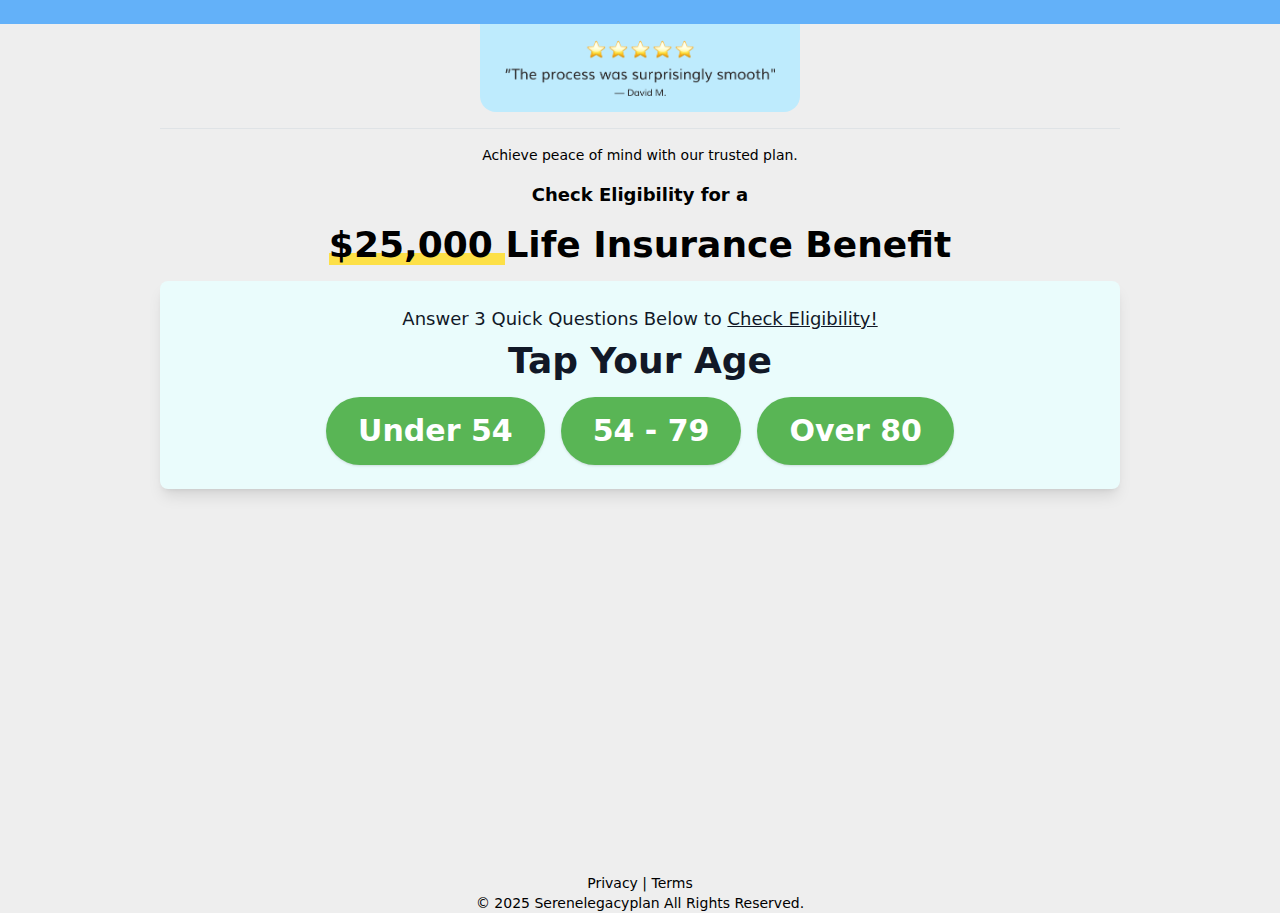
<file: main.html>
<!DOCTYPE html><html><head>
  <title>Memorial Care Fund</title>
  <meta charset="UTF-8">
  <meta name="viewport" content="width=device-width, initial-scale=1.0">
  <link href="css/style.css" rel="stylesheet">
  <style>
    .testimonial-wrapper {
      position: relative;
      height: 3.5rem;
      /* adjust according to the image height */
      display: flex;
      justify-content: center;
      align-items: center;
    }

    .testimonial {
      position: absolute;
      opacity: 0;
      transition: opacity 1s ease-in-out;
    }

    .testimonial.show {
      opacity: 1;
    }
  </style>

</head><body class="bg-[#eeeeee]">
  <div class="h-6 bg-[#63b1f9]"></div>

  <!-- Step 1 -->
  <div id="step1">
    <!-- testimonials -->
    <div class="container mx-auto">
      <div class="mx-auto w-full md:w-1/4 bg-[#beebfd] p-4 rounded-b-2xl">
        <div class="testimonial-wrapper">
          <img src="images/testimonial-1.png" class="testimonial mx-auto h-14">
          <img src="images/testimonial-2.png" class="testimonial mx-auto h-14">
          <img src="images/testimonial-3.png" class="testimonial mx-auto h-14">
        </div>
      </div>
    </div>
    <!-- /testimonials-->

    <!-- question -->
    <div class="container mx-auto">
      <div class="mx-auto w-full md:w-3/4 border-t border-[#dfe3e6] mt-4 pt-4">
        <div class="text-center text-sm mb-4">
          Achieve peace of mind with our trusted plan.
        </div>

        <div class="text-lg font-bold text-center mb-4">
          Check Eligibility for a
        </div>

        <div class="text-4xl font-bold text-center mb-4">
          <span class="relative text-black">
           $<span id="amount"></span>
            <span class="absolute inset-x-0 bottom-0 h-3 bg-yellow-300 -z-10"></span> </span>Life Insurance Benefit
        </div>

        <div class="max-w-3/4 mx-auto bg-[#eafcfc] rounded-lg shadow-lg p-6 text-center">
          <p class="text-lg font-medium text-gray-900 mb-2">
            Answer 3 Quick Questions Below to
            <span class="underline">Check Eligibility!</span>
          </p>
          <h2 class="text-4xl font-bold text-gray-900 mb-4">Tap Your Age</h2>
          <div class="flex flex-col md:flex-row justify-center md:space-x-4 space-y-4 md:space-y-0">
            <button id="step1-yes-under-55" onclick="addParam('age','53')" class="text-3xl bg-[#59b555] text-white font-bold py-4 px-8 rounded-full w-full md:w-auto shadow">
              Under 54
            </button>
            <button id="step1-yes-55-79" onclick="addParam('age','65')" class="text-3xl bg-[#59b555] text-white font-bold py-4 px-8 rounded-full w-full md:w-auto shadow">
              54 - 79
            </button>
            <button id="step1-no" onclick="addParam('age','86')" class="text-3xl bg-[#59b555] text-white font-bold py-4 px-8 rounded-full w-full md:w-auto shadow">
              Over 80
            </button>
          </div>
        </div>
      </div>
      <!-- /question-->
    </div>
  </div>
  <!-- /Step 1 -->

  <!-- Step 2 -->
  <div id="step2" class="hidden">
    <div class="container mx-auto">
      <div class="mx-auto w-full md:w-1/4 border-t border-[#dfe3e6] mt-4 pt-4">
        <div class="text-center">Question 2/3</div>

        <div class="flex items-center justify-center w-full">
          <div class="text-center w-full px-4">
            <h1 class="text-2xl font-bold mb-6">Are you a US citizen?</h1>
            <div class="space-y-4">
              <button id="step2-yes" class="block w-full px-4 py-4 bg-[#4396d5] text-white font-bold rounded-lg text-center text-3xl shadow">
                Yes
              </button>
              <button id="step2-no" class="block w-full px-4 py-4 bg-[#4396d5] text-white font-bold rounded-lg text-center text-3xl shadow">
                No
              </button>
            </div>
          </div>
        </div>
      </div>
    </div>
  </div>
  <!-- /Step 2 -->

  <!-- Step 3 -->
  <div id="step3" class="hidden">
    <div class="container mx-auto">
      <div class="mx-auto w-full md:w-1/4 border-t border-[#dfe3e6] mt-4 pt-4">
        <div class="text-center">Question 3/3</div>
        <div class="flex items-center justify-center w-full">
          <div class="text-center w-full px-4">
            <h1 class="text-2xl font-bold mb-6">Are you employed?</h1>
            <div class="space-y-4">
              <a class="dynamic-link add-url-params block w-full sm:w-auto px-4 py-4 bg-[#4396d5] text-white font-bold rounded-lg text-center text-3xl shadow " href="congratulations.html">
                Yes
              </a>
              <a class="dynamic-link add-url-params block w-full sm:w-auto px-4 py-4 bg-[#4396d5] text-white font-bold rounded-lg text-center text-3xl shadow" href="congratulations.html">
                No
              </a>
            </div>
          </div>
        </div>
      </div>
    </div>
  </div>
  <!-- /Step 3 -->

  <!-- Sorry -->
  <div id="sorry" class="container mx-auto hidden">
    <div class="mx-auto w-full md:w-3/4 border-t border-[#dfe3e6] mt-4 pt-4">
      <div class="max-w-3/4 mx-auto bg-[#eafcfc] rounded-lg shadow-lg p-6 text-center">
        Sorry, we can't help you.
        <br>
        The questions you answered have helped us determine that we are not
        able to help you at this time.
      </div>
    </div>
  </div>
  <!-- /Sorry -->

  <!-- Footer -->
  <div class="mt-96 text-sm">
    <div class="text-center">
      <a href="privacy.php">Privacy</a> | <a href="terms.php">Terms</a>
    </div>
    <div class="text-center">
      ©  2025 Serenelegacyplan All Rights Reserved.
    </div>
  </div>
  <!-- /Footer -->

  <script src="js/jquery.min.js"></script>
  <script>
    // Step 1
    document
      .getElementById("step1-yes-under-55")
      .addEventListener("click", function () {
        document.getElementById("step1").classList.add("hidden");
        document.getElementById("step2").classList.remove("hidden");
      });
    document
      .getElementById("step1-yes-55-79")
      .addEventListener("click", function () {
        document.getElementById("step1").classList.add("hidden");
        document.getElementById("step2").classList.remove("hidden");

      });
    document
      .getElementById("step1-no")
      .addEventListener("click", function () {
        document.getElementById("step1").classList.add("hidden");
        document.getElementById("step2").classList.remove("hidden");

      });

    // Step 2
    document
      .getElementById("step2-yes")
      .addEventListener("click", function () {
        document.getElementById("step2").classList.add("hidden");
        document.getElementById("step3").classList.remove("hidden");

      });
    document
      .getElementById("step2-no")
      .addEventListener("click", function () {
        document.getElementById("step2").classList.add("hidden");
        document.getElementById("step3").classList.remove("hidden");
      });

    document.addEventListener("DOMContentLoaded", function () {
      const testimonials = document.querySelectorAll(".testimonial");
      let currentIndex = 0;

      function showNextTestimonial() {
        // Hide current testimonial
        testimonials[currentIndex].classList.remove("show");

        // Update index for the next testimonial
        currentIndex = (currentIndex + 1) % testimonials.length;

        // Display the next testimonial
        testimonials[currentIndex].classList.add("show");
      }

      // Initialize by showing the first testimonial
      testimonials[currentIndex].classList.add("show");

      // Change image every 3 seconds
      setInterval(showNextTestimonial, 3000);
    });
  </script>
  <script>
    (function () {
      let oParams = new URLSearchParams(window.location.search);
      let sParams = oParams.toString();

      if (
        sParams != null &&
        typeof sParams == "string" &&
        (sParams = sParams.trim()) != ""
      ) {
        $(".add-url-params").each(function () {
          let oElement = $(this);
          let sHref = oElement.attr("href");
          if (
            sHref != null &&
            typeof sHref == "string" &&
            (sHref = sHref.trim()) != ""
          ) {
            oElement.attr(
              "href",
              sHref + (sHref.includes("?") ? "&" : "?") + sParams
            );
          }
        });
      }
    })();

 function addParam(key, value) {
  if (!key) return;

  const url = new URL(window.location.href);
  const params = url.searchParams;

  // If the key doesn't already exist, append it
  if (!params.has(key)) {
    params.append(key, value);
    window.history.replaceState({}, '', url.toString());
  }

  // Generate the new href string based on whether parameters already exist
  const newParams = url.searchParams.toString();
  const newUrl = './congratulations.html' + (newParams ? '?' + newParams : '');

  // Update all anchor tags with the class 'dynamic-link'
  const anchors = document.querySelectorAll('a.dynamic-link');

  anchors.forEach(anchor => {
    anchor.href = newUrl;
  });
}


 function setAmount() {
    const values = [25000, 25000, 25000];
    const randomValue = values[Math.floor(Math.random() * values.length)];
    document.getElementById("amount").textContent = randomValue.toLocaleString();
  }

  setAmount();
  </script>



</body></html>
</file>
<file: css/style.css>
@font-face {
    font-family: Poppins;
    src: url(../fonts/Poppins-Light.ttf);
    font-weight: 300;
    font-display: swap;
}

@font-face {
    font-family: Poppins;
    src: url(../fonts/Poppins-Regular.ttf);
    font-weight: 400;
    font-display: swap;
}

@font-face {
    font-family: Poppins;
    src: url(../fonts/Poppins-Medium.ttf);
    font-weight: 500;
    font-display: swap;
}

@font-face {
    font-family: Poppins;
    src: url(../fonts/Poppins-SemiBold.ttf);
    font-weight: 600;
    font-display: swap;
}

@font-face {
    font-family: Poppins;
    src: url(../fonts/Poppins-Bold.ttf);
    font-weight: 700;
    font-display: swap;
}

@font-face {
    font-family: Poppins;
    src: url(../fonts/Poppins-ExtraBold.ttf);
    font-weight: 800;
    font-display: swap;
}

@font-face {
    font-family: Poppins;
    src: url(../fonts/Poppins-Black.ttf);
    font-weight: 900;
    font-display: swap;
}
body {
    color: #000;
}

a {
    color: #0000ff;
    text-decoration: none;
}
/*! tailwindcss v3.4.10 | MIT License | https://tailwindcss.com*/*,:after,:before{box-sizing:border-box;border:0 solid #e5e7eb}:after,:before{--tw-content:""}:host,html{line-height:1.5;-webkit-text-size-adjust:100%;-moz-tab-size:4;-o-tab-size:4;tab-size:4;font-family:ui-sans-serif,system-ui,sans-serif,Apple Color Emoji,Segoe UI Emoji,Segoe UI Symbol,Noto Color Emoji;font-feature-settings:normal;font-variation-settings:normal;-webkit-tap-highlight-color:transparent}body{margin:0;line-height:inherit}hr{height:0;color:inherit;border-top-width:1px}abbr:where([title]){-webkit-text-decoration:underline dotted;text-decoration:underline dotted}h1,h2,h3,h4,h5,h6{font-size:inherit;font-weight:inherit}a{color:inherit;text-decoration:inherit}b,strong{font-weight:bolder}code,kbd,pre,samp{font-family:ui-monospace,SFMono-Regular,Menlo,Monaco,Consolas,Liberation Mono,Courier New,monospace;font-feature-settings:normal;font-variation-settings:normal;font-size:1em}small{font-size:80%}sub,sup{font-size:75%;line-height:0;position:relative;vertical-align:baseline}sub{bottom:-.25em}sup{top:-.5em}table{text-indent:0;border-color:inherit;border-collapse:collapse}button,input,optgroup,select,textarea{font-family:inherit;font-feature-settings:inherit;font-variation-settings:inherit;font-size:100%;font-weight:inherit;line-height:inherit;letter-spacing:inherit;color:inherit;margin:0;padding:0}button,select{text-transform:none}button,input:where([type=button]),input:where([type=reset]),input:where([type=submit]){-webkit-appearance:button;background-color:transparent;background-image:none}:-moz-focusring{outline:auto}:-moz-ui-invalid{box-shadow:none}progress{vertical-align:baseline}::-webkit-inner-spin-button,::-webkit-outer-spin-button{height:auto}[type=search]{-webkit-appearance:textfield;outline-offset:-2px}::-webkit-search-decoration{-webkit-appearance:none}::-webkit-file-upload-button{-webkit-appearance:button;font:inherit}summary{display:list-item}blockquote,dd,dl,figure,h1,h2,h3,h4,h5,h6,hr,p,pre{margin:0}fieldset{margin:0}fieldset,legend{padding:0}menu,ol,ul{list-style:none;margin:0;padding:0}dialog{padding:0}textarea{resize:vertical}input::-moz-placeholder,textarea::-moz-placeholder{opacity:1;color:#9ca3af}input::placeholder,textarea::placeholder{opacity:1;color:#9ca3af}[role=button],button{cursor:pointer}:disabled{cursor:default}audio,canvas,embed,iframe,img,object,svg,video{display:block;vertical-align:middle}img,video{max-width:100%;height:auto}[hidden]{display:none}*,:after,:before{--tw-border-spacing-x:0;--tw-border-spacing-y:0;--tw-translate-x:0;--tw-translate-y:0;--tw-rotate:0;--tw-skew-x:0;--tw-skew-y:0;--tw-scale-x:1;--tw-scale-y:1;--tw-pan-x: ;--tw-pan-y: ;--tw-pinch-zoom: ;--tw-scroll-snap-strictness:proximity;--tw-gradient-from-position: ;--tw-gradient-via-position: ;--tw-gradient-to-position: ;--tw-ordinal: ;--tw-slashed-zero: ;--tw-numeric-figure: ;--tw-numeric-spacing: ;--tw-numeric-fraction: ;--tw-ring-inset: ;--tw-ring-offset-width:0px;--tw-ring-offset-color:#fff;--tw-ring-color:rgba(59,130,246,.5);--tw-ring-offset-shadow:0 0 #0000;--tw-ring-shadow:0 0 #0000;--tw-shadow:0 0 #0000;--tw-shadow-colored:0 0 #0000;--tw-blur: ;--tw-brightness: ;--tw-contrast: ;--tw-grayscale: ;--tw-hue-rotate: ;--tw-invert: ;--tw-saturate: ;--tw-sepia: ;--tw-drop-shadow: ;--tw-backdrop-blur: ;--tw-backdrop-brightness: ;--tw-backdrop-contrast: ;--tw-backdrop-grayscale: ;--tw-backdrop-hue-rotate: ;--tw-backdrop-invert: ;--tw-backdrop-opacity: ;--tw-backdrop-saturate: ;--tw-backdrop-sepia: ;--tw-contain-size: ;--tw-contain-layout: ;--tw-contain-paint: ;--tw-contain-style: }::backdrop{--tw-border-spacing-x:0;--tw-border-spacing-y:0;--tw-translate-x:0;--tw-translate-y:0;--tw-rotate:0;--tw-skew-x:0;--tw-skew-y:0;--tw-scale-x:1;--tw-scale-y:1;--tw-pan-x: ;--tw-pan-y: ;--tw-pinch-zoom: ;--tw-scroll-snap-strictness:proximity;--tw-gradient-from-position: ;--tw-gradient-via-position: ;--tw-gradient-to-position: ;--tw-ordinal: ;--tw-slashed-zero: ;--tw-numeric-figure: ;--tw-numeric-spacing: ;--tw-numeric-fraction: ;--tw-ring-inset: ;--tw-ring-offset-width:0px;--tw-ring-offset-color:#fff;--tw-ring-color:rgba(59,130,246,.5);--tw-ring-offset-shadow:0 0 #0000;--tw-ring-shadow:0 0 #0000;--tw-shadow:0 0 #0000;--tw-shadow-colored:0 0 #0000;--tw-blur: ;--tw-brightness: ;--tw-contrast: ;--tw-grayscale: ;--tw-hue-rotate: ;--tw-invert: ;--tw-saturate: ;--tw-sepia: ;--tw-drop-shadow: ;--tw-backdrop-blur: ;--tw-backdrop-brightness: ;--tw-backdrop-contrast: ;--tw-backdrop-grayscale: ;--tw-backdrop-hue-rotate: ;--tw-backdrop-invert: ;--tw-backdrop-opacity: ;--tw-backdrop-saturate: ;--tw-backdrop-sepia: ;--tw-contain-size: ;--tw-contain-layout: ;--tw-contain-paint: ;--tw-contain-style: }.container{width:100%}@media (min-width:640px){.container{max-width:640px}}@media (min-width:768px){.container{max-width:768px}}@media (min-width:1024px){.container{max-width:1024px}}@media (min-width:1280px){.container{max-width:1280px}}@media (min-width:1536px){.container{max-width:1536px}}.absolute{position:absolute}.relative{position:relative}.inset-x-0{left:0;right:0}.bottom-0{bottom:0}.-z-10{z-index:-10}.mx-auto{margin-left:auto;margin-right:auto}.mb-2{margin-bottom:.5rem}.mb-4{margin-bottom:1rem}.mb-6{margin-bottom:1.5rem}.mt-4{margin-top:1rem}.mt-96{margin-top:24rem}.block{display:block}.flex{display:flex}.hidden{display:none}.h-14{height:3.5rem}.h-3{height:.75rem}.h-6{height:1.5rem}.w-full{width:100%}.flex-col{flex-direction:column}.items-center{align-items:center}.justify-center{justify-content:center}.space-y-4>:not([hidden])~:not([hidden]){--tw-space-y-reverse:0;margin-top:calc(1rem*(1 - var(--tw-space-y-reverse)));margin-bottom:calc(1rem*var(--tw-space-y-reverse))}.rounded-full{border-radius:9999px}.rounded-lg{border-radius:.5rem}.rounded-b-2xl{border-bottom-right-radius:1rem;border-bottom-left-radius:1rem}.border-t{border-top-width:1px}.border-\[\#dfe3e6\]{--tw-border-opacity:1;border-color:rgb(223 227 230/var(--tw-border-opacity))}.bg-\[\#4396d5\]{--tw-bg-opacity:1;background-color:rgb(67 150 213/var(--tw-bg-opacity))}.bg-\[\#59b555\]{--tw-bg-opacity:1;background-color:rgb(89 181 85/var(--tw-bg-opacity))}.bg-\[\#63b1f9\]{--tw-bg-opacity:1;background-color:rgb(99 177 249/var(--tw-bg-opacity))}.bg-\[\#beebfd\]{--tw-bg-opacity:1;background-color:rgb(190 235 253/var(--tw-bg-opacity))}.bg-\[\#eafcfc\]{--tw-bg-opacity:1;background-color:rgb(234 252 252/var(--tw-bg-opacity))}.bg-\[\#eeeeee\]{--tw-bg-opacity:1;background-color:rgb(238 238 238/var(--tw-bg-opacity))}.bg-yellow-300{--tw-bg-opacity:1;background-color:rgb(253 224 71/var(--tw-bg-opacity))}.p-4{padding:1rem}.p-6{padding:1.5rem}.px-4{padding-left:1rem;padding-right:1rem}.px-8{padding-left:2rem;padding-right:2rem}.py-4{padding-bottom:1rem}.pt-4,.py-4{padding-top:1rem}.text-center{text-align:center}.text-2xl{font-size:1.5rem;line-height:2rem}.text-3xl{font-size:1.875rem;line-height:2.25rem}.text-4xl{font-size:2.25rem;line-height:2.5rem}.text-lg{font-size:1.125rem;line-height:1.75rem}.text-sm{font-size:.875rem;line-height:1.25rem}.font-bold{font-weight:700}.font-medium{font-weight:500}.text-black{--tw-text-opacity:1;color:rgb(0 0 0/var(--tw-text-opacity))}.text-gray-900{--tw-text-opacity:1;color:rgb(17 24 39/var(--tw-text-opacity))}.text-white{--tw-text-opacity:1;color:rgb(255 255 255/var(--tw-text-opacity))}.underline{text-decoration-line:underline}.shadow{--tw-shadow:0 1px 3px 0 rgba(0,0,0,.1),0 1px 2px -1px rgba(0,0,0,.1);--tw-shadow-colored:0 1px 3px 0 var(--tw-shadow-color),0 1px 2px -1px var(--tw-shadow-color)}.shadow,.shadow-lg{box-shadow:var(--tw-ring-offset-shadow,0 0 #0000),var(--tw-ring-shadow,0 0 #0000),var(--tw-shadow)}.shadow-lg{--tw-shadow:0 10px 15px -3px rgba(0,0,0,.1),0 4px 6px -4px rgba(0,0,0,.1);--tw-shadow-colored:0 10px 15px -3px var(--tw-shadow-color),0 4px 6px -4px var(--tw-shadow-color)}.transition{transition-property:color,background-color,border-color,text-decoration-color,fill,stroke,opacity,box-shadow,transform,filter,-webkit-backdrop-filter;transition-property:color,background-color,border-color,text-decoration-color,fill,stroke,opacity,box-shadow,transform,filter,backdrop-filter;transition-property:color,background-color,border-color,text-decoration-color,fill,stroke,opacity,box-shadow,transform,filter,backdrop-filter,-webkit-backdrop-filter;transition-timing-function:cubic-bezier(.4,0,.2,1);transition-duration:.15s}@media (min-width:640px){.sm\:w-auto{width:auto}}@media (min-width:768px){.md\:w-1\/4{width:25%}.md\:w-3\/4{width:75%}.md\:w-auto{width:auto}.md\:flex-row{flex-direction:row}.md\:space-x-4>:not([hidden])~:not([hidden]){--tw-space-x-reverse:0;margin-right:calc(1rem*var(--tw-space-x-reverse));margin-left:calc(1rem*(1 - var(--tw-space-x-reverse)))}.md\:space-y-0>:not([hidden])~:not([hidden]){--tw-space-y-reverse:0;margin-top:calc(0px*(1 - var(--tw-space-y-reverse)));margin-bottom:calc(0px*var(--tw-space-y-reverse))}}
</file>
